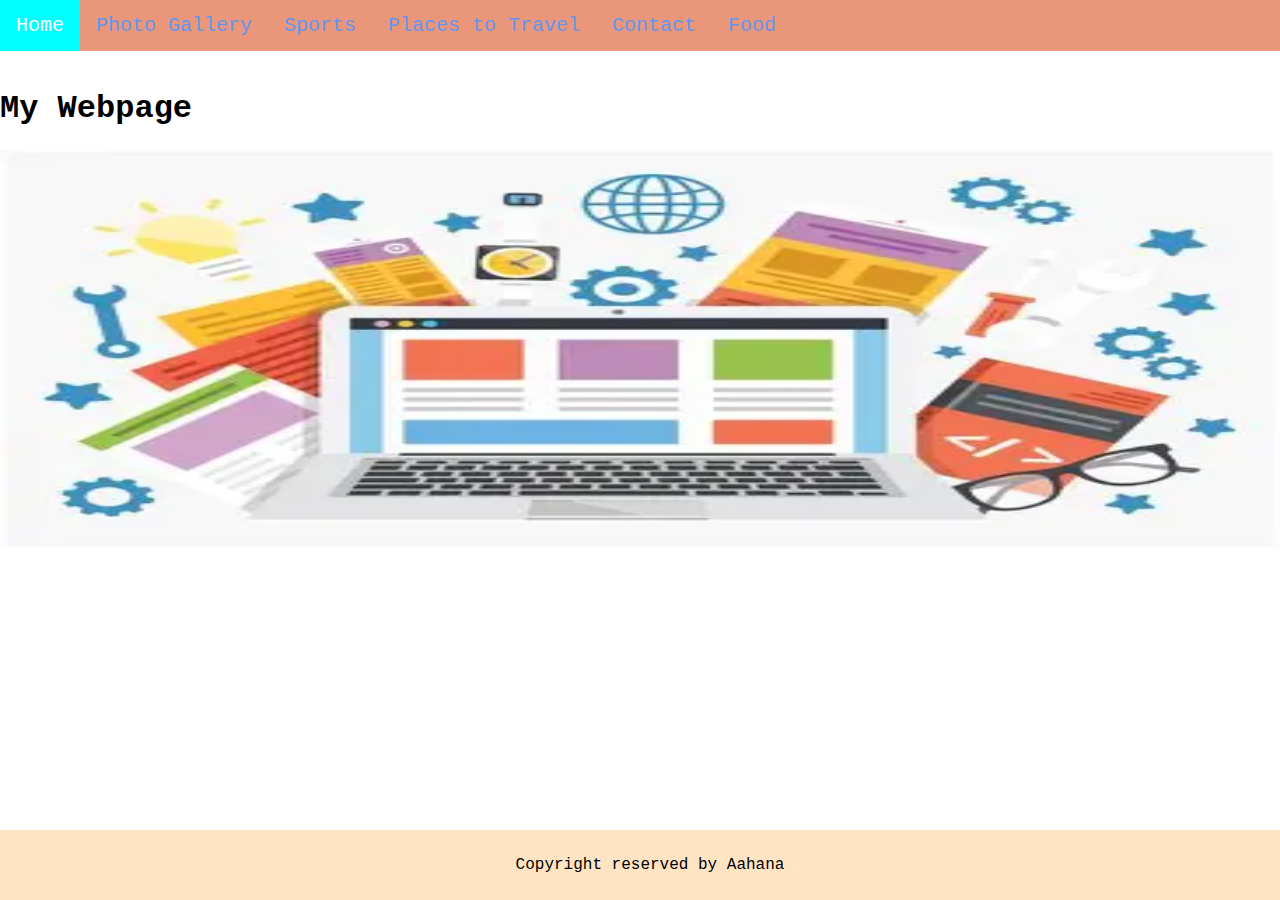
<file: index.html>
<!DOCTYPE html>
<html lang="en">
<head>
    <meta charset="UTF-8">
    <meta name="viewport" content="width=device-width, initial-scale=1.0">
    <title>Document</title>
    <link rel="stylesheet" href="style.css">
</head>
<body>
    <div class="topnav">
        <a class="active" href="index.html">Home</a>
        <a href="gallery.html">Photo Gallery</a>
        <a href="sports.html">Sports</a>
        <a href="travel.html">Places to Travel</a>
        <a href="contact.html">Contact</a>
        <a href="famous food.html">Food</a>
       
    </div>
   <br>
    <h1>My Webpage</h1>
    <img src="webpage.jpg" width="100%"  height="400px" >
   
    <div class="footer">
        <p>Copyright reserved by Aahana</p>
    </div>
</body>
</html>
</file>
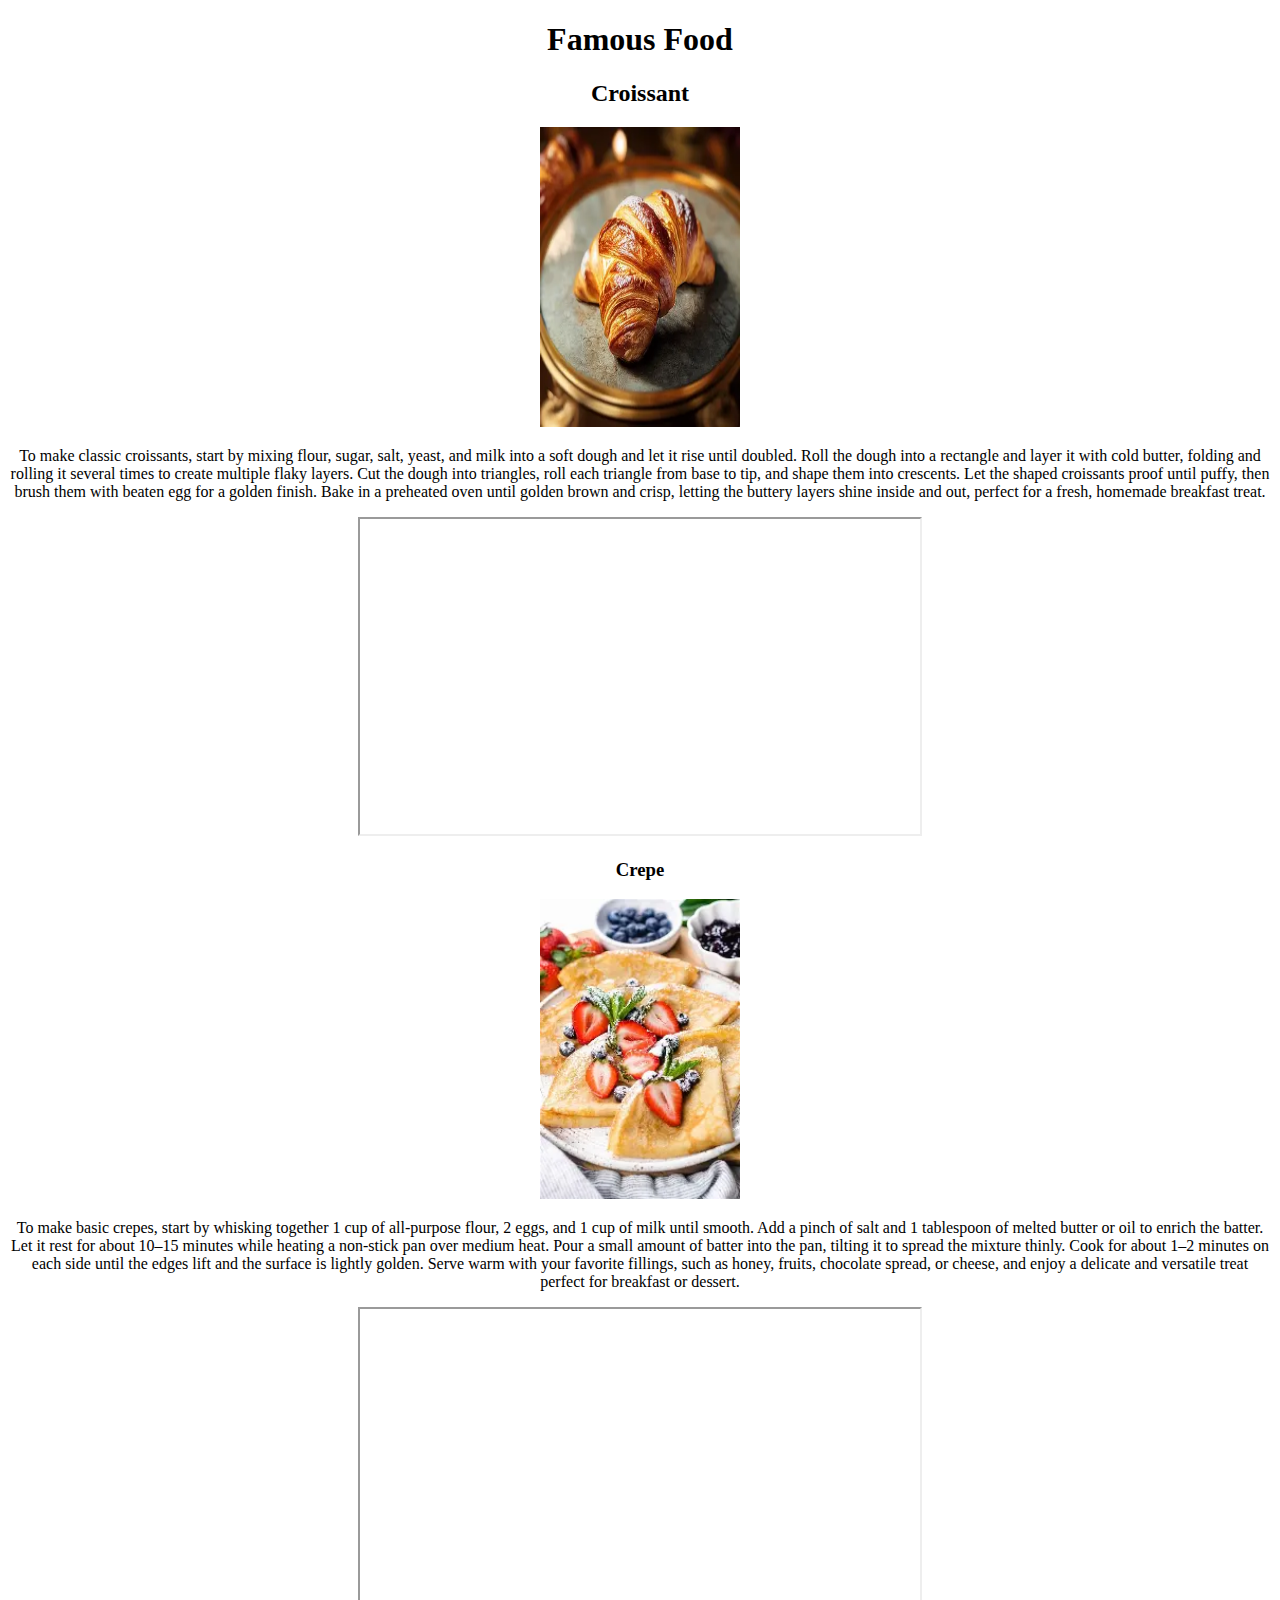
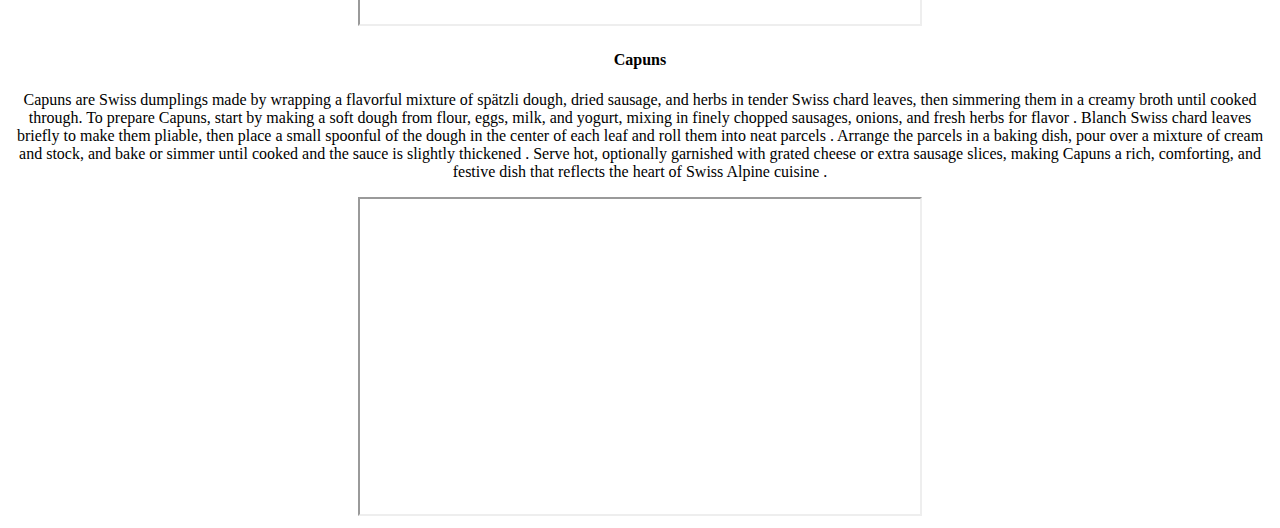
<file: famous food.html>
<!DOCTYPE html>
<html lang="en">
<head>
    <meta charset="UTF-8">
    <meta name="viewport" content="width=device-width, initial-scale=1.0">
    <title>Document</title>
</head>
<body>
    <center>
        <h1>Famous Food</h1>
        <section id="croissant">
            <h2>Croissant</h2>
            <img src="croissant.png"  width="200px" height="300px">
            <p>To make classic croissants, start by mixing flour, sugar, salt, yeast, and milk into a soft dough and let it rise until
            doubled. Roll the dough into a rectangle and layer it with cold butter, folding and rolling it several times to create
            multiple flaky layers. Cut the dough into triangles, roll each triangle from base to tip, and shape them into crescents.
            Let the shaped croissants proof until puffy, then brush them with beaten egg for a golden finish. Bake in a preheated
            oven until golden brown and crisp, letting the buttery layers shine inside and out, perfect for a fresh, homemade
            breakfast treat.</p>
            <iframe width="560" height="315" src="https://www.youtube.com/embed/djnNkLi_K6E?si=5jK_Zoi_CFj46ZHp" ></iframe>
               
        </section>
        <section id="crepe">
            <h3>Crepe</h3>
            <img src="crepe.png" width="200px" height="300px">
            <p>To make basic crepes, start by whisking together 1 cup of all-purpose flour, 2 eggs, and 1 cup of milk until smooth. Add
            a pinch of salt and 1 tablespoon of melted butter or oil to enrich the batter. Let it rest for about 10–15 minutes while
            heating a non-stick pan over medium heat. Pour a small amount of batter into the pan, tilting it to spread the mixture
            thinly. Cook for about 1–2 minutes on each side until the edges lift and the surface is lightly golden. Serve warm with
            your favorite fillings, such as honey, fruits, chocolate spread, or cheese, and enjoy a delicate and versatile treat
            perfect for breakfast or dessert.</p>
            <iframe width="560" height="315" src="https://www.youtube.com/embed/SpSrBGnjurA?si=qdDf13nl5OrB1-ob" ></iframe>
               
        </section>
        <section id="capun">
            <h4>Capuns</h4>
            <p>Capuns are Swiss dumplings made by wrapping a flavorful mixture of spätzli dough, dried sausage, and herbs in tender
            Swiss chard leaves, then simmering them in a creamy broth until cooked through.
            To prepare Capuns, start by making a soft dough from flour, eggs, milk, and yogurt, mixing in finely chopped sausages,
            onions, and fresh herbs for flavor
           
            . Blanch Swiss chard leaves briefly to make them pliable, then place a small spoonful of the dough in the center of each
            leaf and roll them into neat parcels
           
            . Arrange the parcels in a baking dish, pour over a mixture of cream and stock, and bake or simmer until cooked and the
            sauce is slightly thickened
           
            . Serve hot, optionally garnished with grated cheese or extra sausage slices, making Capuns a rich, comforting, and
            festive dish that reflects the heart of Swiss Alpine cuisine
           
            .</p>
            <iframe width="560" height="315" src="https://www.youtube.com/embed/P2aiOklY7XQ?si=w3vsjH_TSjr-CZA9"
               ></iframe>
        </section>
    </center>
</body>
</html>
</file>
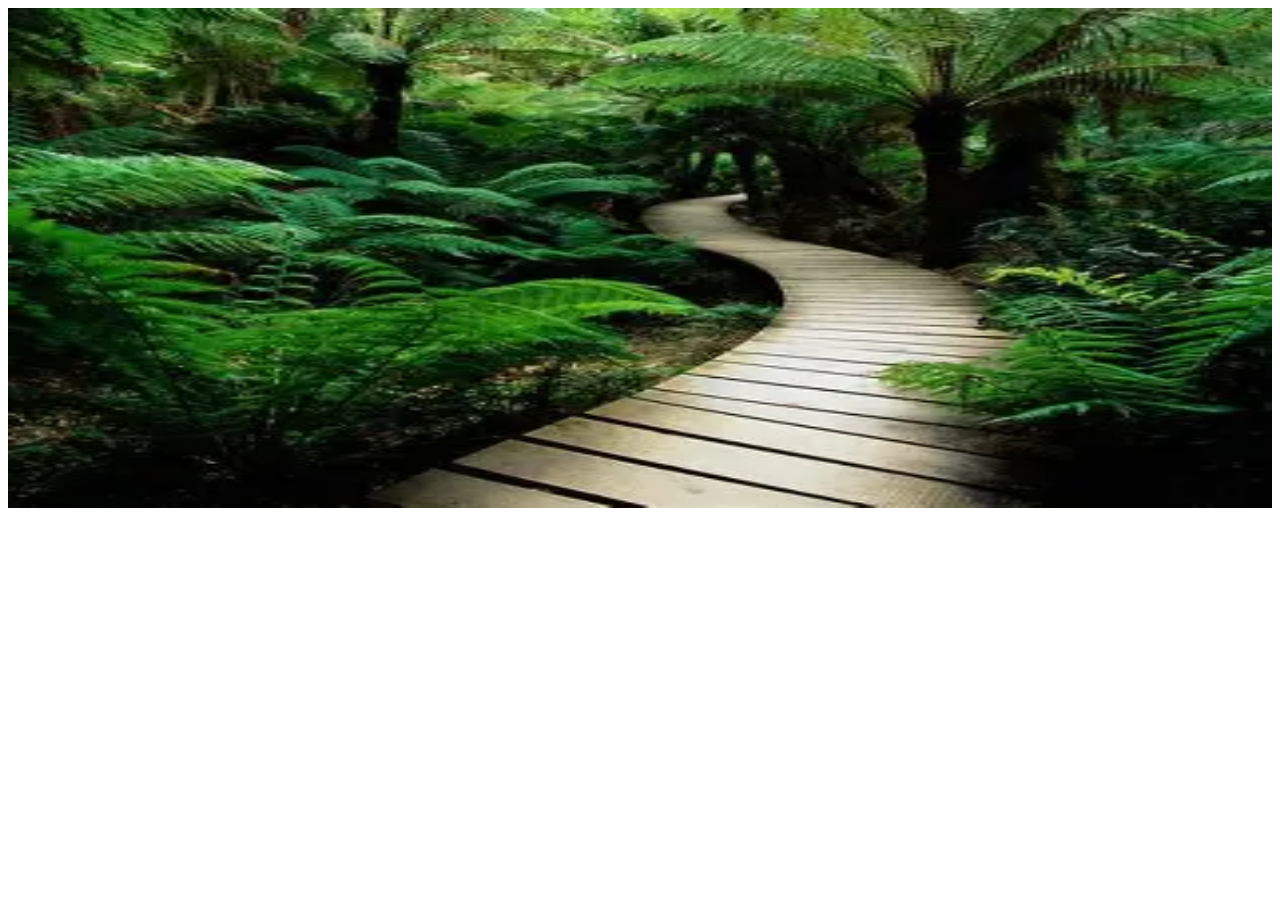
<file: gallery.html>
<!DOCTYPE html>
<html lang="en">
<head>
    <meta charset="UTF-8">
    <meta name="viewport" content="width=device-width, initial-scale=1.0">
    <title>Document</title>
    <script src="script.js"></script>
</head>
<body>
    <section>
        <img class="myslides" src="nature1.png" style="width:100%; height:500px;">
        <img class="myslides" src="nature2.jpg" style="width:100%; height:500px;">
        <img class="myslides" src="nature3.png" style="width:100%; height:500px;">
        <img class="myslides" src="scenery.jpeg" style="width:100%; height:500px;">
        <img class="myslides" src="nature4.png" style="width:100%; height:500px;">
        <img class="myslides" src="nature5.png" style="width:100%; height:500px;">
    </section>
    <script src="script.js"></script>
</body>
</html>
</file>
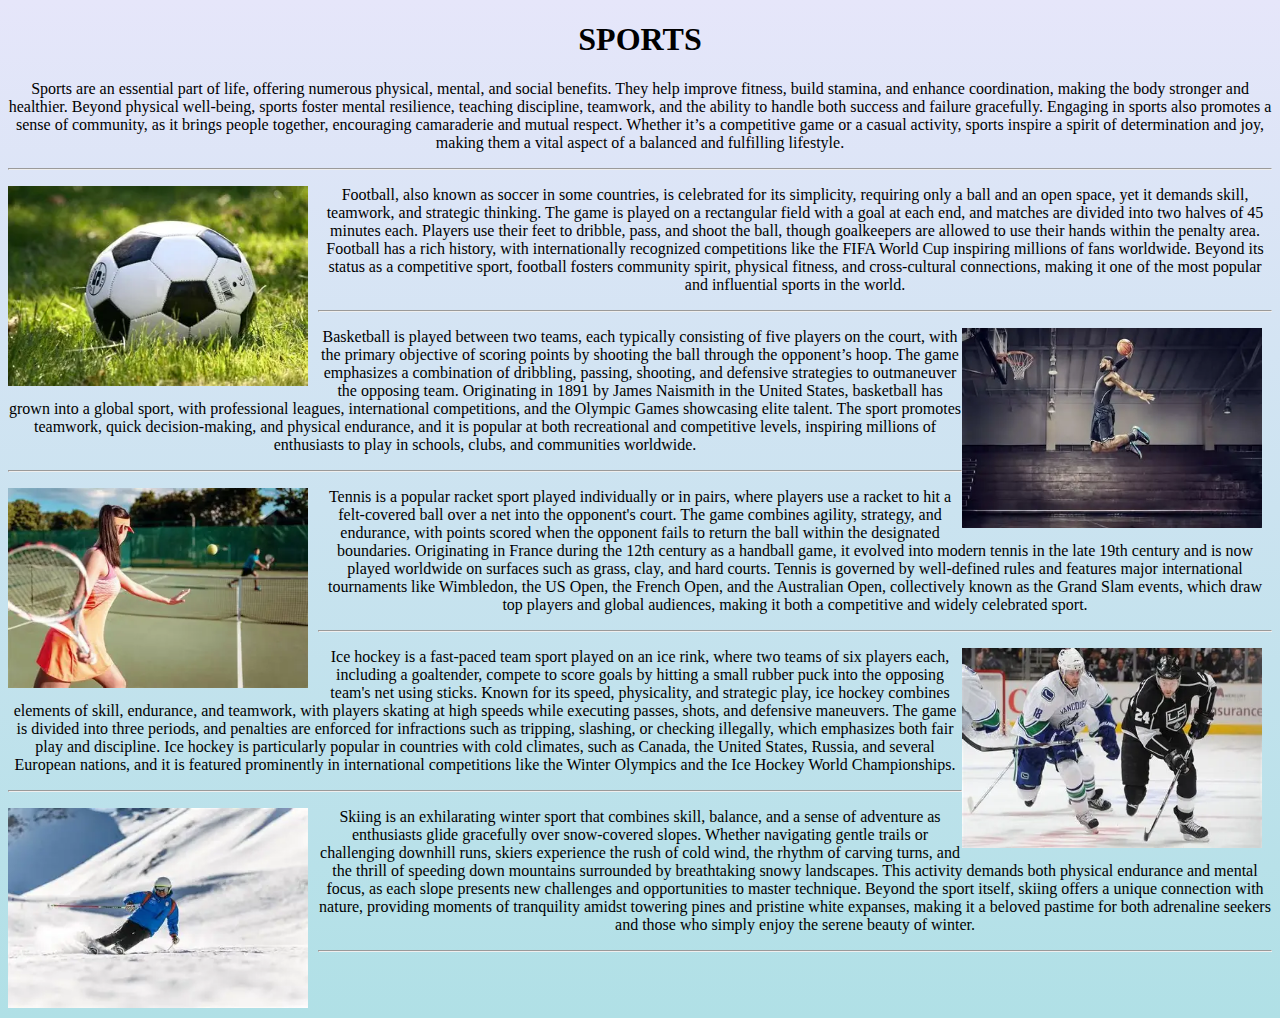
<file: sports.html>
<!DOCTYPE html>
<html lang="en">
<head>
    <meta charset="UTF-8">
    <meta name="viewport" content="width=device-width, initial-scale=1.0">
    <title>Document</title>
    <style>
        body{
            text-align:center;
            background-image: linear-gradient(lavender,powderblue);
        }
    </style>
</head>
<body>
    <center>
        <h1>SPORTS</h1>
        <p>Sports are an essential part of life, offering numerous physical, mental, and social benefits. They help improve fitness,
        build stamina, and enhance coordination, making the body stronger and healthier. Beyond physical well-being, sports
        foster mental resilience, teaching discipline, teamwork, and the ability to handle both success and failure gracefully.
        Engaging in sports also promotes a sense of community, as it brings people together, encouraging camaraderie and mutual
        respect. Whether it’s a competitive game or a casual activity, sports inspire a spirit of determination and joy, making
        them a vital aspect of a balanced and fulfilling lifestyle.</p>
        <hr>
        <p>
            <img id="left" src="football.jpeg" width="300px" height="200px" style="float:left;  margin-right: 10px; margin-bottom: 10px;">
            Football, also known as soccer in some countries, is celebrated for its simplicity, requiring only a ball and an open
            space, yet it demands skill, teamwork, and strategic thinking. The game is played on a rectangular field with a goal at
            each end, and matches are divided into two halves of 45 minutes each. Players use their feet to dribble, pass, and shoot
            the ball, though goalkeepers are allowed to use their hands within the penalty area. Football has a rich history, with
            internationally recognized competitions like the FIFA World Cup inspiring millions of fans worldwide. Beyond its status
            as a competitive sport, football fosters community spirit, physical fitness, and cross-cultural connections, making it
            one of the most popular and influential sports in the world.
        </p>
        <hr>
        <p>
            <img id="right" src="basketball.png" width="300px" height="200px"
                style="float:right;  margin-right: 10px; margin-bottom: 10px;">
            Basketball is played between two teams, each typically consisting of five players on the court, with the primary
            objective of scoring points by shooting the ball through the opponent’s hoop. The game emphasizes a combination of
            dribbling, passing, shooting, and defensive strategies to outmaneuver the opposing team. Originating in 1891 by James
            Naismith in the United States, basketball has grown into a global sport, with professional leagues, international
            competitions, and the Olympic Games showcasing elite talent. The sport promotes teamwork, quick decision-making, and
            physical endurance, and it is popular at both recreational and competitive levels, inspiring millions of enthusiasts to
            play in schools, clubs, and communities worldwide.
        </p>
        <hr>
        <p>
            <img id="left" src="tennis.png" width="300px" height="200px"
                style="float:left;  margin-right: 10px; margin-bottom: 10px;">
        Tennis is a popular racket sport played individually or in pairs, where players use a racket to hit a felt-covered ball
        over a net into the opponent's court. The game combines agility, strategy, and endurance, with points scored when the
        opponent fails to return the ball within the designated boundaries. Originating in France during the 12th century as a
        handball game, it evolved into modern tennis in the late 19th century and is now played worldwide on surfaces such as
        grass, clay, and hard courts. Tennis is governed by well-defined rules and features major international tournaments like
        Wimbledon, the US Open, the French Open, and the Australian Open, collectively known as the Grand Slam events, which
        draw top players and global audiences, making it both a competitive and widely celebrated sport.
        
        
        </p>
        <hr>
        <p>
            <img id="right" src="icehockey.png" width="300px" height="200px"
                style="float:right;  margin-right: 10px; margin-bottom: 10px;">
        Ice hockey is a fast-paced team sport played on an ice rink, where two teams of six players each, including a
        goaltender, compete to score goals by hitting a small rubber puck into the opposing team's net using sticks. Known for
        its speed, physicality, and strategic play, ice hockey combines elements of skill, endurance, and teamwork, with players
        skating at high speeds while executing passes, shots, and defensive maneuvers. The game is divided into three periods,
        and penalties are enforced for infractions such as tripping, slashing, or checking illegally, which emphasizes both fair
        play and discipline. Ice hockey is particularly popular in countries with cold climates, such as Canada, the United
        States, Russia, and several European nations, and it is featured prominently in international competitions like the
        Winter Olympics and the Ice Hockey World Championships.
        </p>
        <hr>
        <p>
            <img id="left" src="skiing.png" width="300px" height="200px"
                style="float:left;  margin-right: 10px; margin-bottom: 10px;">
        Skiing is an exhilarating winter sport that combines skill, balance, and a sense of adventure as enthusiasts glide
        gracefully over snow-covered slopes. Whether navigating gentle trails or challenging downhill runs, skiers experience
        the rush of cold wind, the rhythm of carving turns, and the thrill of speeding down mountains surrounded by breathtaking
        snowy landscapes. This activity demands both physical endurance and mental focus, as each slope presents new challenges
        and opportunities to master technique. Beyond the sport itself, skiing offers a unique connection with nature, providing
        moments of tranquility amidst towering pines and pristine white expanses, making it a beloved pastime for both
        adrenaline seekers and those who simply enjoy the serene beauty of winter.
        </p>
        <hr>
    </center>
</body>
</html>
</file>
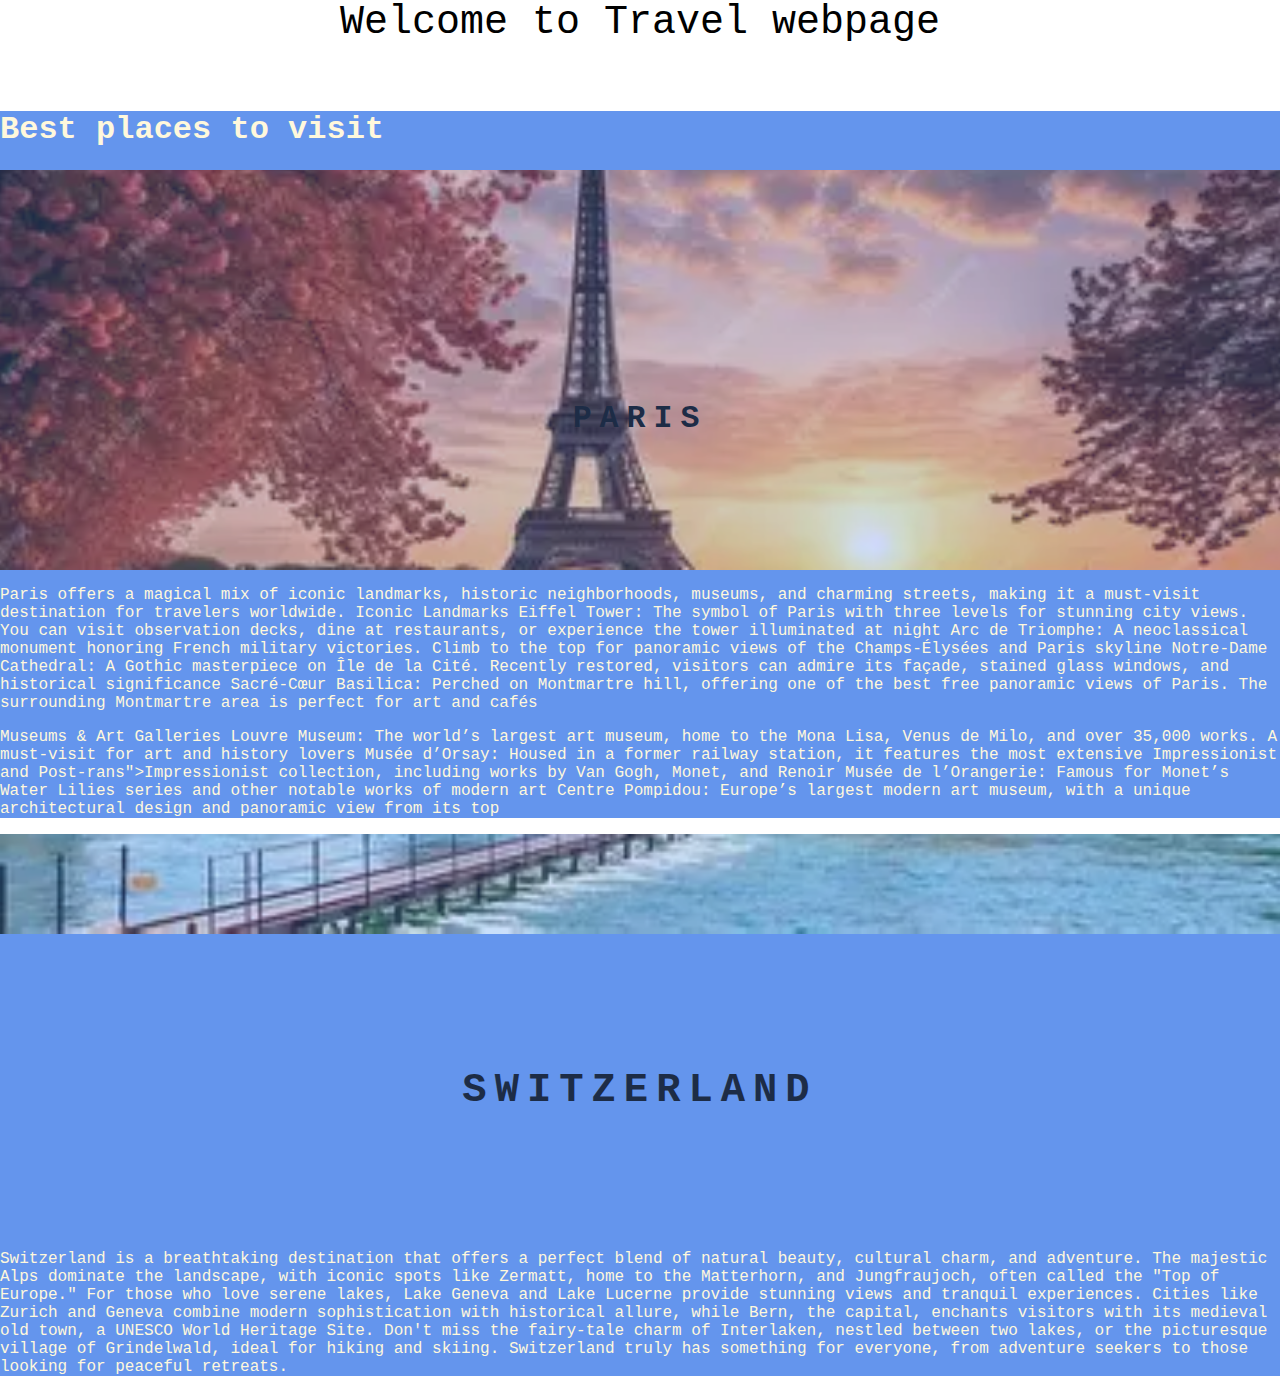
<file: travel.html>
<!DOCTYPE html>
<html lang="en">
<head>
    <meta charset="UTF-8">
    <meta name="viewport" content="width=device-width, initial-scale=1.0">
    <title>Document</title>
    <link rel="stylesheet"  href="style.css">
</head>
<body>
    <span class="border trans" style="font-size: 40px;">
        <center>Welcome to Travel webpage</center>
    </span>
    <br>

    <section class="section section-dark">
        <h1>Best places to visit</h1>
        <div class="pimg1">
            <div class="ptext">
                <span class="body trans">
                    <h3>Paris</h3>
                </span>
            </div>
        </div>
        <p>Paris offers a magical mix of iconic landmarks, historic neighborhoods, museums, and charming streets, making it a
        must-visit destination for travelers worldwide.
        Iconic Landmarks
        Eiffel Tower: The symbol of Paris with three levels for stunning city views. You can visit observation decks, dine at
        restaurants, or experience the tower illuminated at night
        
        Arc de Triomphe: A neoclassical monument honoring French military victories. Climb to the top for panoramic views of the
        Champs-Élysées and Paris skyline
        
        Notre-Dame Cathedral: A Gothic masterpiece on Île de la Cité. Recently restored, visitors can admire its façade, stained
        glass windows, and historical significance
        
        Sacré-Cœur Basilica: Perched on Montmartre hill, offering one of the best free panoramic views of Paris. The surrounding
        Montmartre area is perfect for art and cafés</p>
        <p>Museums & Art Galleries
        Louvre Museum: The world’s largest art museum, home to the Mona Lisa, Venus de Milo, and over 35,000 works. A must-visit
        for art and history lovers
        
        Musée d’Orsay: Housed in a former railway station, it features the most extensive Impressionist and Post-rans">Impressionist
        collection, including works by Van Gogh, Monet, and Renoir
        
        Musée de l’Orangerie: Famous for Monet’s Water Lilies series and other notable works of modern art
    
        Centre Pompidou: Europe’s largest modern art museum, with a unique architectural design and panoramic view from its top</p>
    </section>
    <section class="section section-dark">
    <div class="pimg2">
        <div class="ptext">
            <span class="body trans">
                <h2>Switzerland</h2>
            </span>
        </div>
    </div>
    <p>Switzerland is a breathtaking destination that offers a perfect blend of natural beauty, cultural charm, and adventure.
    The majestic Alps dominate the landscape, with iconic spots like Zermatt, home to the Matterhorn, and Jungfraujoch,
    often called the "Top of Europe." For those who love serene lakes, Lake Geneva and Lake Lucerne provide stunning views
    and tranquil experiences. Cities like Zurich and Geneva combine modern sophistication with historical allure, while
    Bern, the capital, enchants visitors with its medieval old town, a UNESCO World Heritage Site. Don't miss the fairy-tale
    charm of Interlaken, nestled between two lakes, or the picturesque village of Grindelwald, ideal for hiking and skiing.
    Switzerland truly has something for everyone, from adventure seekers to those looking for peaceful retreats.</p>
</section>
    </body>
    </html>
</file>
<file: style.css>
body{
    margin:0;
    font-family:cursive;

}
.topnav{
    overflow:hidden;
    background-color:darksalmon;

}
.topnav a{
    float:left;
    color:cornflowerblue;
    text-align:center;
    padding: 14px 16px;
    text-decoration:none;
    font-size:20px;
}
.topnav a:hover{
    background-color:aquamarine;
    color:black;
}
.topnav a.active{
    background-color: aqua;
    color:white;
}

.pimg1{
    position:relative;
    opacity:0.70;
    height: 400px;
    background-position: center;
    background-size: cover;
    background-repeat: no-repeat;
    background-attachment: fixed;
}

.pimg1
{
    background-image: url("scenery.jpeg");
    min-height:100%;
}
.section
{
    background-color: bisque;
    color:cadetblue;
}
.section-dark{
    background-color:darkmagenta ;
    color:white;
}
.ptext{
    position:absolute;
    top:50%;
    width:100%;
    text-align:center;
    color:black;
    font-size:27px;
    letter-spacing:8px;
    text-transform: uppercase;
}
.ptext .border .trans{
    background-color: transparent;
}
.pimg2 {
    position: relative;
    opacity: 0.70;
    height: 400px;
    background-position: center;
    background-size: cover;
    background-repeat: no-repeat;
    background-attachment: fixed;
}

.pimg2 {
    background-image: url("switzerland.png");
    min-height: 100%;
}

.section {
    background-color: bisque;
    color: cadetblue;
}

.section-dark {
    background-color:cornflowerblue;
    color:cornsilk;
}

.ptext {
    position: absolute;
    top: 50%;
    width: 100%;
    text-align: center;
    color: black;
    font-size: 27px;
    letter-spacing: 8px;
    text-transform: uppercase;
}

.ptext .border .trans {
    background-color: transparent;
}

.footer{
    position: fixed;
    padding:10px;
    bottom: 0;
    width: 100%;
    background-color: bisque;
    color: black;
    text-align: center;
}

body{
    font-family:'Courier New', Courier, monospace;
    font-optical-sizing: auto;
    font-style: normal;
}
</file>
